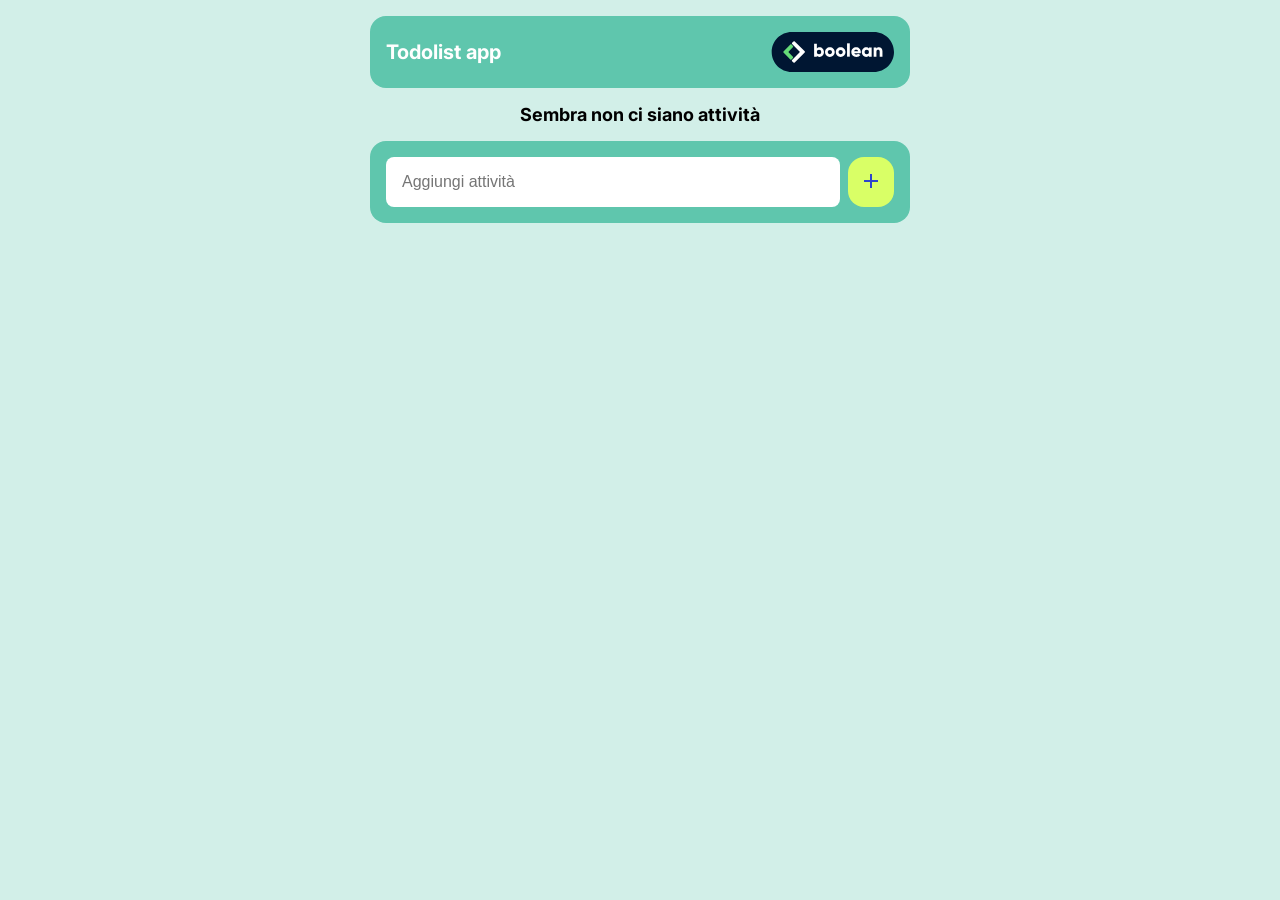
<file: index.html>
<!DOCTYPE html>
<html>

<head>
  <title>Todolist | Coding Week</title>
  <link rel="icon" href="images/icon.png">
  <link rel="preconnect" href="https://fonts.googleapis.com">
  <link rel="preconnect" href="https://fonts.gstatic.com" crossorigin>
  <link href="https://fonts.googleapis.com/css2?family=Inter:wght@100..900&display=swap" rel="stylesheet">
  <link rel="stylesheet" href="style.css">
</head>

<body>
  <div class="container">
    <header class="panel">
      <h1>Todolist app</h1>
      <img src="images/logo.svg" alt="Logo Boolean">
    </header>

    <main>
      <p id="message" class="empty-list-message">Sembra non ci siano attività</p>

      <ul class="todo-list">
      </ul>

      <div class="panel add-todo">
        <input type="text" placeholder="Aggiungi attività">
        <button>
          <img src="images/add.svg" alt="plus icon">
        </button>
      </div>
    </main>
  </div>
  <script type="text/javascript" src="script.js"></script>
</body>

</html>
</file>
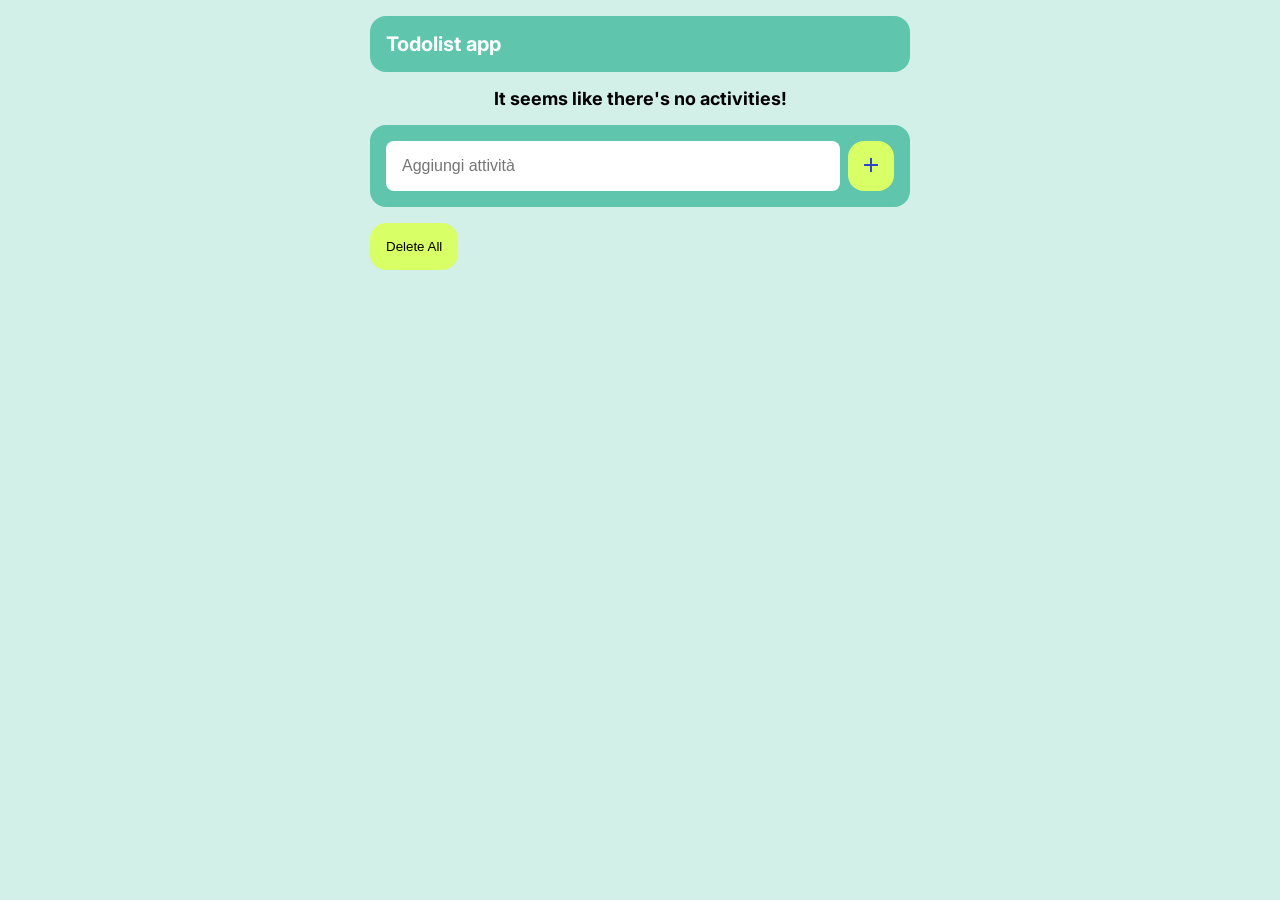
<file: TODOlist/index.html>
<!DOCTYPE html>
<html>

<head>
  <title>Todolist | Coding Week</title>
  <link rel="icon" href="images/icon.png">
  <link rel="preconnect" href="https://fonts.googleapis.com">
  <link rel="preconnect" href="https://fonts.gstatic.com" crossorigin>
  <link href="https://fonts.googleapis.com/css2?family=Inter:wght@100..900&display=swap" rel="stylesheet">
  <link rel="stylesheet" href="style.css">
</head>

<body>
  <div class="container">
    <header class="panel">
      <h1>Todolist app</h1>
    </header>

    <main>
      <p id="message" class="empty-list-message">It seems like there's no activities!</p>

      <ul class="todo-list">
      </ul>

      <div class="panel add-todo">
        <input type="text" placeholder="Aggiungi attività">
        <button>
          <img src="images/add.svg" alt="plus icon">
        </button>
      </div>
      <button class="button" id="clearButton">Delete All</button>
    </main>
  </div>
  <script type="text/javascript" src="script.js"></script>
</body>

</html>
</file>
<file: style.css>
/*
COLOR PALETTE
  lightgreen: rgb(210, 239, 232); 
  green: rgb(95, 198, 173); 
  yellow: rgb(217, 255, 102);
  blue: rgb(52, 75, 201);
*/

/* CSS Reset */
* {
	margin: 0;
	padding: 0;
	box-sizing: border-box;
}

/* Utilities */
.container {
	margin: 0 auto;
	max-width: 540px;
}

/* Generiche  */
body {
	padding: 16px;
	font-family: Inter, sans-serif;
	background-color: rgb(210, 239, 232);
}

header {
	display: flex;
	align-items: center;
	justify-content: space-between;
	margin-bottom: 16px;
}

h1 {
	color: rgb(255, 255, 255);
	font-size: 20px;
}

/* Pannello */
.panel {
	padding: 16px;
	border-radius: 16px;
	background-color: rgb(95, 198, 173);
}

/* Elementi del modulo aggiungi attività */
.add-todo {
	display: flex;
	gap: 8px;
	margin-top: 16px;
}

input {
	font-size: 16px;
	padding: 16px;
	border-radius: 8px;
	border: none;
	flex-grow: 1;
}

button {
	cursor: pointer;
	padding: 16px;
	border: none;
	border-radius: 16px;
	background-color: rgb(217, 255, 102);
}

/* Messaggio di lista vuota */

.empty-list-message {
	text-align: center;
	font-weight: bold;
	font-size: 18px;
}

.todo-item {
	display: flex;
	align-items: center;
	list-style-type: none;
	background-color: rgb(255, 255, 255);
	margin: 16px 0;
	border-radius: 16px;
}

.todo-text {
	padding: 16px;
}

.todo-check {
	cursor: cursor;
	padding: 16px;
	border-radius: 16px 0 0 16px;
	background-color: rgb(217, 255, 102);
}

.hidden{
    display: none;
}
</file>
<file: TODOlist/style.css>
/*
COLOR PALETTE
  lightgreen: rgb(210, 239, 232); 
  green: rgb(95, 198, 173); 
  yellow: rgb(217, 255, 102);
  blue: rgb(52, 75, 201);
*/

/* CSS Reset */
* {
	margin: 0;
	padding: 0;
	box-sizing: border-box;
}

/* Utilities */
.container {
	margin: 0 auto;
	max-width: 540px;
}

/* Generiche  */
body {
	padding: 16px;
	font-family: Inter, sans-serif;
	background-color: rgb(210, 239, 232);
}

header {
	display: flex;
	align-items: center;
	justify-content: space-between;
	margin-bottom: 16px;
}

h1 {
	color: rgb(255, 255, 255);
	font-size: 20px;
}

/* Pannello */
.panel {
	padding: 16px;
	border-radius: 16px;
	background-color: rgb(95, 198, 173);
}

/* Elementi del modulo aggiungi attività */
.add-todo {
	display: flex;
	gap: 8px;
	margin-top: 16px;
}

input {
	font-size: 16px;
	padding: 16px;
	border-radius: 8px;
	border: none;
	flex-grow: 1;
}

button {
	cursor: pointer;
	padding: 16px;
	border: none;
	border-radius: 16px;
	background-color: rgb(217, 255, 102);
}

/* Messaggio di lista vuota */

.empty-list-message {
	text-align: center;
	font-weight: bold;
	font-size: 18px;
}

.todo-item {
	display: flex;
	align-items: center;
	list-style-type: none;
	background-color: rgb(255, 255, 255);
	margin: 16px 0;
	border-radius: 16px;
}

.todo-text {
	padding: 16px;
}

.button {
	margin-top: 16px;
}

.todo-check {
    cursor: pointer; /* Cambia il cursore quando si passa sopra */
    padding: 16px;
    border-radius: 16px 0 0 16px;
    background-color: rgb(217, 255, 102);
}

.todo-check img {
    width: 24px; /* Regola la larghezza dell'immagine */
    height: auto; /* Mantieni l'aspetto */
}


.hidden{
    display: none;
}

.sopra:hover {
	opacity: 0.5;
}
</file>
